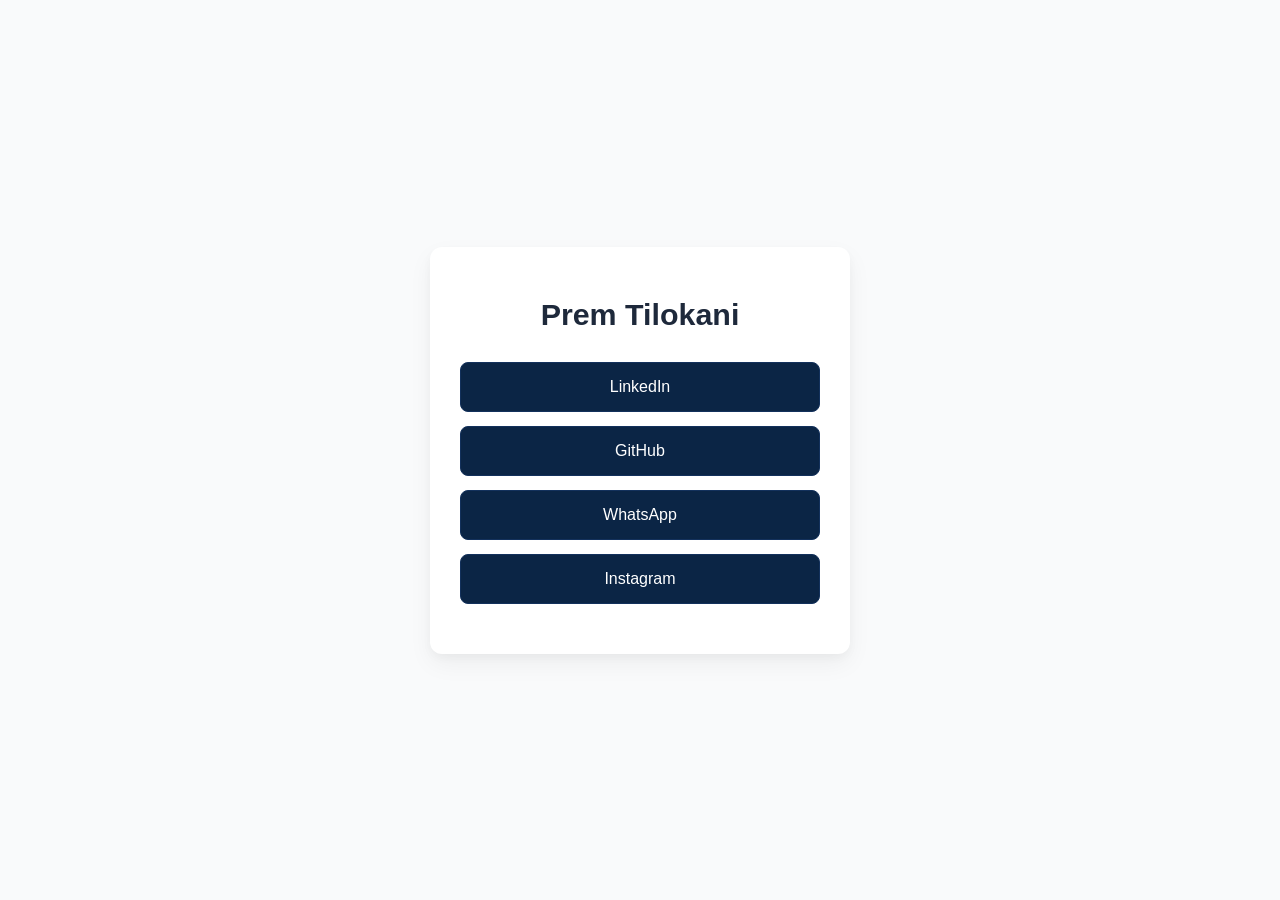
<file: index.html>
<!DOCTYPE html>
<html lang="en">
<head>
<meta charset="UTF-8">
<meta name="viewport" content="width=device-width, initial-scale=1.0">
<title>Prem Tilokani | Connect</title>
<style>
*{
    margin:0;
    padding:0;
    box-sizing:border-box;
}
body{
    font-family:-apple-system,BlinkMacSystemFont,"Segoe UI",Roboto,Helvetica,Arial,sans-serif;
    background:#f9fafb;
    color:#0f172a;
    display:flex;
    justify-content:center;
    align-items:center;
    min-height:100vh;
    padding:20px;
}
.container{
    width:100%;
    max-width:420px;
    background:#ffffff;
    padding:50px 30px;
    border-radius:12px;
    box-shadow:
        0 10px 25px rgba(0,0,0,.05),
        0 4px 10px rgba(0,0,0,.03);
    text-align:center;
}
h1{
    font-size:1.9rem;
    font-weight:600;
    color:#1e293b;
    margin-bottom:30px;
}
.links{
    display:flex;
    flex-direction:column;
    gap:14px;
}
.links a{
    display:block;
    width:100%;
    padding:15px 20px;
    background:#0B2545;
    color:#ffffff;
    text-decoration:none;
    font-size:1rem;
    font-weight:500;
    border:1px solid #13315C;
    border-radius:8px;
    transition:all .25s ease;
}
.links a:hover{
    background:#134074;
    transform:translateY(-2px);
    box-shadow:
        0 8px 20px rgba(11,37,69,.18);
}
.links a:active{
    transform:translateY(0);
}
.footer{
    margin-top:25px;
    font-size:.85rem;
    color:#94a3b8;
}
</style>
</head>
<body>
<div class="container">
    <h1>Prem Tilokani</h1>
    <div class="links">
        <a href="https://www.linkedin.com/in/prem-tilokani-8b85b624b" target="_blank" rel="noopener noreferrer">
            LinkedIn
        </a>
        <a href="https://github.com/blurry-eyez" target="_blank" rel="noopener noreferrer">
            GitHub
        </a>
        <a href="https://wa.me/916351929739" target="_blank" rel="noopener noreferrer">
            WhatsApp
        </a>
        <a href="https://instagram.com/prem_tilokani" target="_blank" rel="noopener noreferrer">
            Instagram
        </a>
    </div>
    
        
</div>
</body>
</html>
</file>
